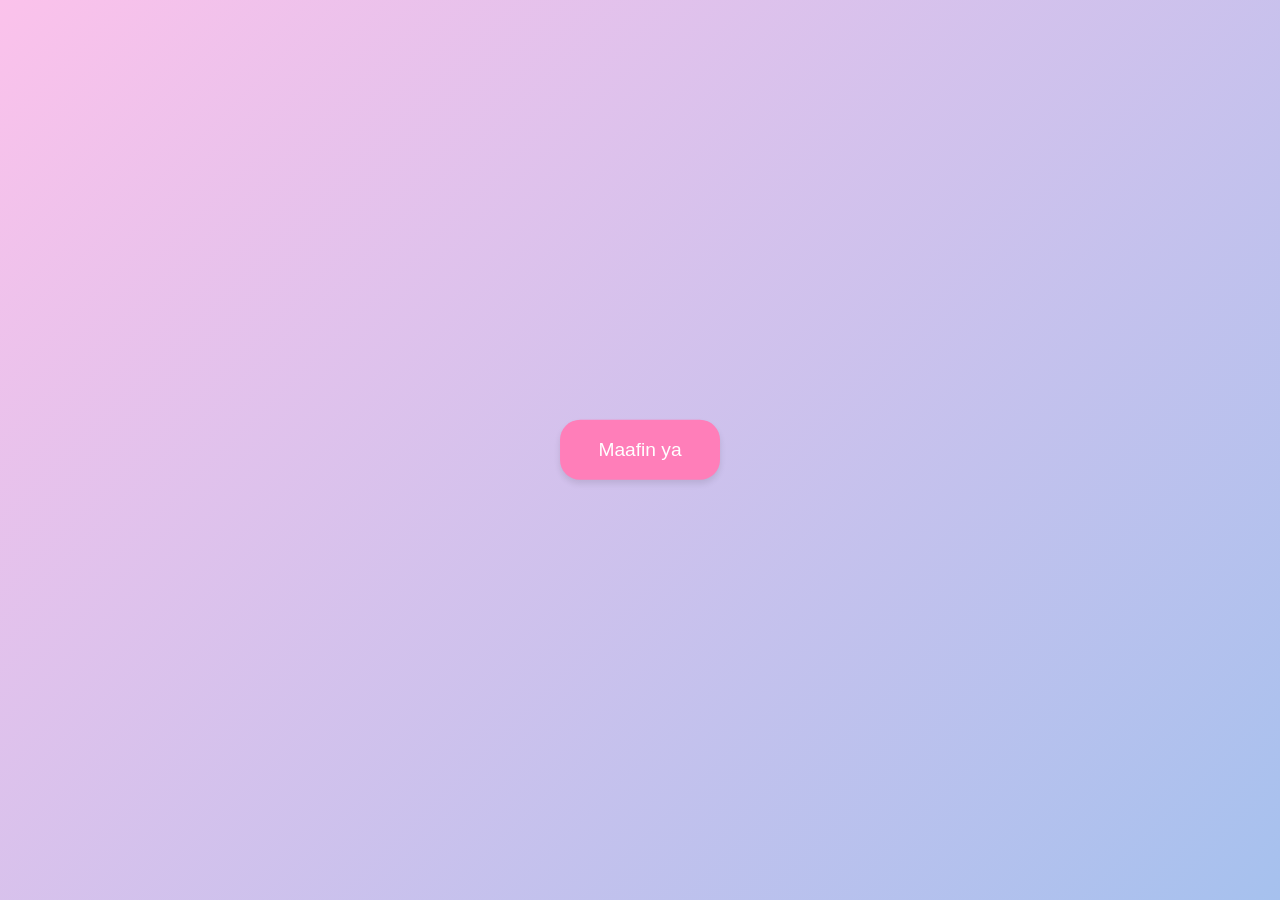
<file: index.html>
<!DOCTYPE html>
<html lang="en">
<head>
  <meta charset="UTF-8" />
  <meta name="viewport" content="width=device-width, initial-scale=1.0"/>
  <title>Maafin Ya</title>
  <link rel="stylesheet" href="style.css" />
</head>
<body class="page1">
  <div class="centered">
    <button id="loveButton">Maafin ya</button>
  </div>
  <div class="hearts-container" id="heartsContainer"></div>
  <script src="script.js"></script>
  <script>
    document.getElementById('loveButton').addEventListener('click', () => {
      for (let i = 0; i < 20; i++) createHeart();
      setTimeout(() => window.location.href = "page2.html", 3000);
    });
  </script>
</body>
</html>
</file>
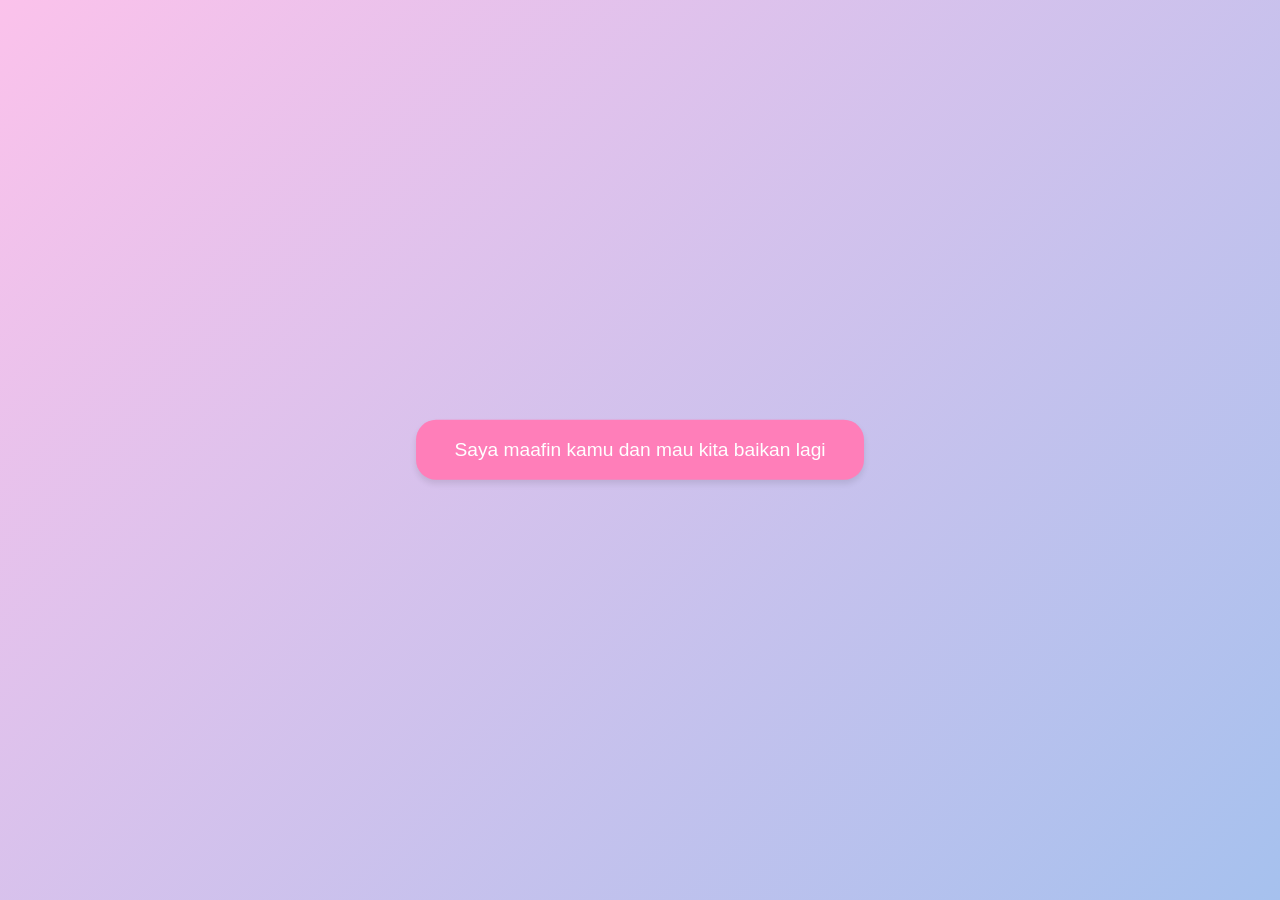
<file: page2.html>
<!DOCTYPE html>
<html lang="en">
<head>
  <meta charset="UTF-8" />
  <meta name="viewport" content="width=device-width, initial-scale=1.0"/>
  <title>Permohonan Maaf</title>
  <link rel="stylesheet" href="style.css" />
</head>
<body class="page2">
  <div class="text-box">
    <p id="typewriter"></p>
  </div>
  <div class="centered">
    <button onclick="window.location.href='page3.html'">Saya maafin kamu dan mau kita baikan lagi</button>
  </div>
  <script src="typewriter.js"></script>
</body>
</html>
</file>
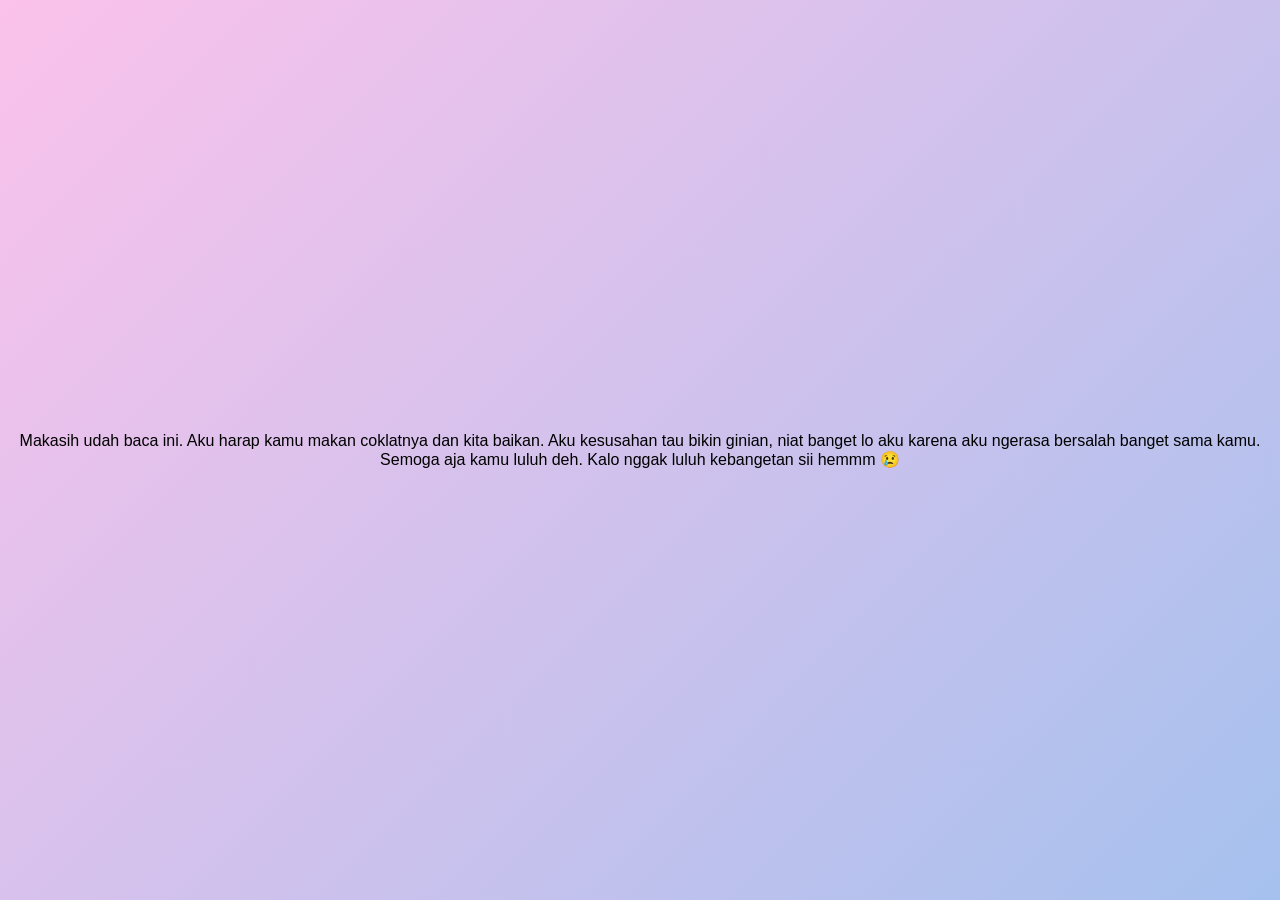
<file: page3.html>
<!DOCTYPE html>
<html lang="en">
<head>
  <meta charset="UTF-8" />
  <meta name="viewport" content="width=device-width, initial-scale=1.0"/>
  <title>Terima Kasih</title>
  <link rel="stylesheet" href="style.css" />
</head>
<body class="page3">
  <div class="text-box">
    <p>
      Makasih udah baca ini. Aku harap kamu makan coklatnya dan kita baikan.
      Aku kesusahan tau bikin ginian, niat banget lo aku karena aku ngerasa
      bersalah banget sama kamu. Semoga aja kamu luluh deh. Kalo nggak luluh
      kebangetan sii hemmm 😢
    </p>
  </div>
</body>
</html>
</file>
<file: style.css>
body {
  margin: 0;
  padding: 0;
  font-family: 'Arial', sans-serif;
  display: flex;
  justify-content: center;
  align-items: center;
  height: 100vh;
  background: linear-gradient(135deg, #fbc2eb 0%, #a6c1ee 100%);
}

.page1, .page2, .page3 {
  text-align: center;
}

.centered {
  position: absolute;
  top: 50%;
  left: 50%;
  transform: translate(-50%, -50%);
}

button {
  padding: 1em 2em;
  font-size: 1.2em;
  border: none;
  border-radius: 20px;
  background-color: #ff7eb9;
  color: white;
  cursor: pointer;
  box-shadow: 0 4px 6px rgba(0,0,0,0.1);
}

.hearts-container {
  position: absolute;
  top: 0;
  left: 0;
  width: 100%;
  height: 100%;
  pointer-events: none;
  overflow: hidden;
}

.heart {
  position: absolute;
  width: 30px;
  height: 30px;
  background-image: url('data:image/svg+xml;utf8,<svg fill="red" xmlns="http://www.w3.org/2000/svg" viewBox="0 0 24 24"><path d="M12 21.35l-1.45-1.32C5.4 15.36 2 12.28 2 8.5 2 5.42 
  4.42 3 7.5 3c1.74 0 3.41 0.81 4.5 2.09C13.09 3.81 
  14.76 3 16.5 3 19.58 3 22 5.42 22 
  8.5c0 3.78-3.4 6.86-8.55 
  11.54L12 21.35z"/></svg>');
  background-size: cover;
  animation: floatHearts 3s ease-in-out forwards;
}

@keyframes floatHearts {
  0% { transform: translateY(0) scale(1); opacity: 1; }
  100% { transform: translateY(-100vh) scale(1.5); opacity: 0; }
}

.text-box {
  max-width: 600px;
  background-color: rgba(255,255,255,0.8);
  padding: 2em;
  border-radius: 20px;
  box-shadow: 0 4px 6px rgba(0,0,0,0.1);
}
</file>
